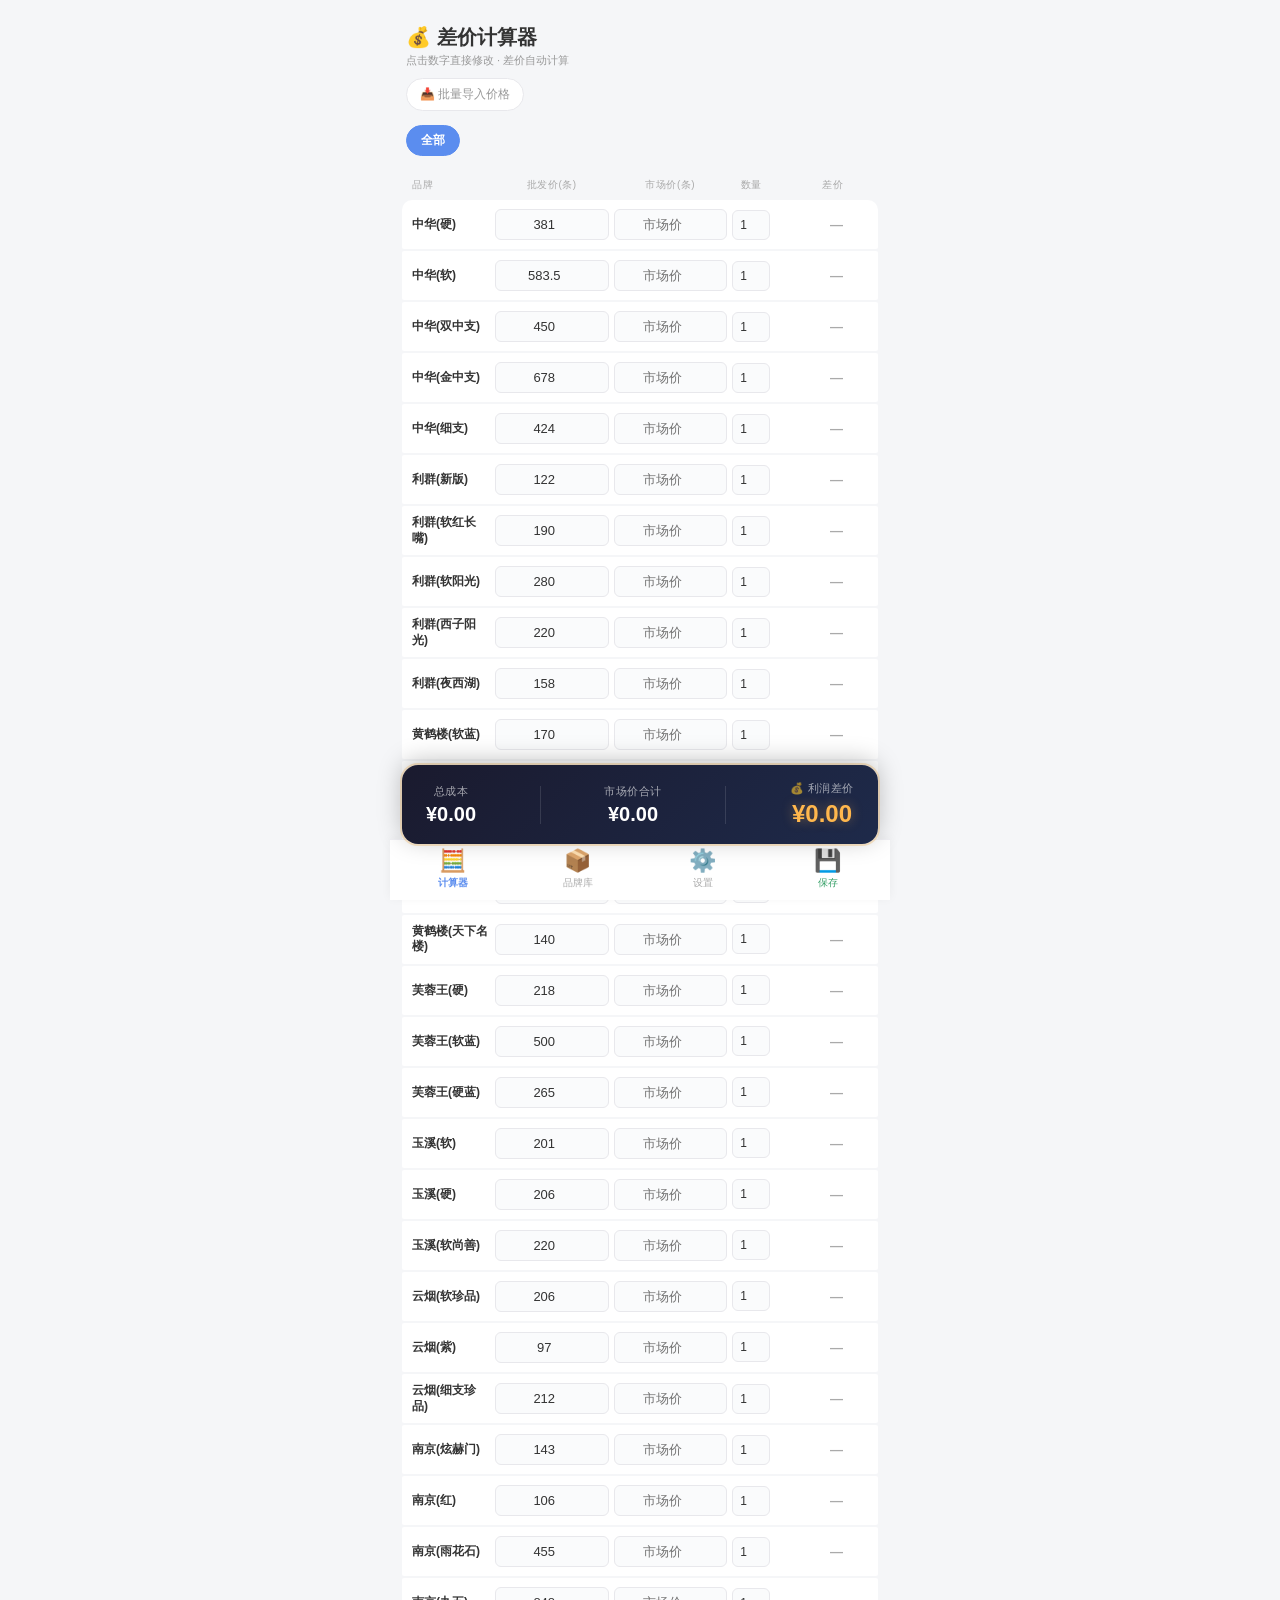
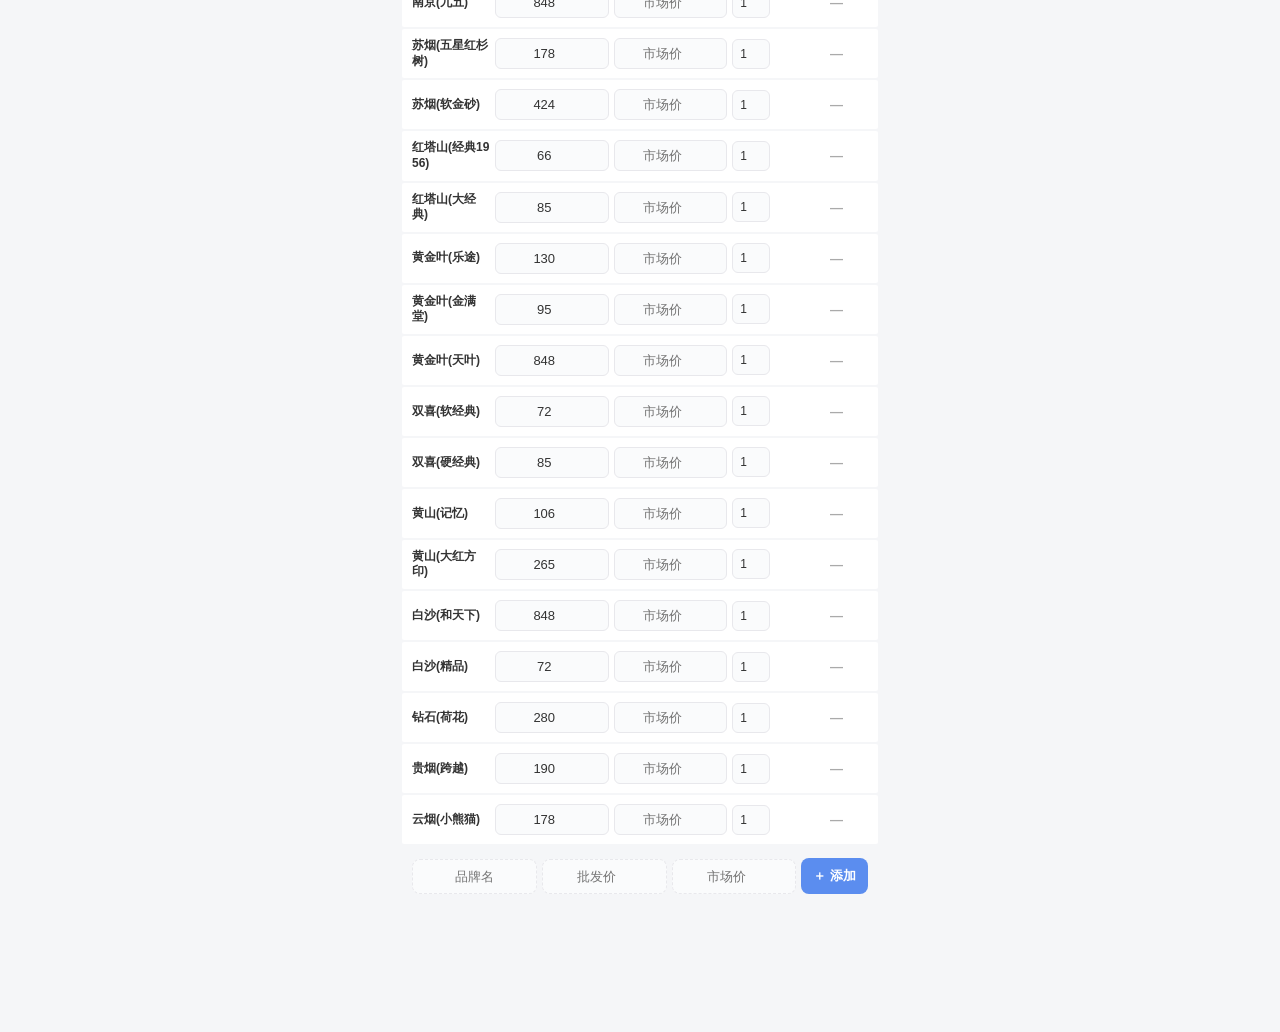
<file: index.html>
<!DOCTYPE html>
<html lang="zh-CN" data-theme="light">
<head>
<meta charset="UTF-8">
<meta name="viewport" content="width=device-width, initial-scale=1.0, user-scalable=no">
<meta name="description" content="商品差价计算器 - 快速计算批发价与市场价之间的利润差价">
<meta name="theme-color" content="#f5f6f8">
<meta name="apple-mobile-web-app-capable" content="yes">
<meta name="apple-mobile-web-app-status-bar-style" content="default">
<meta name="apple-mobile-web-app-title" content="差价计算器">
<link rel="manifest" href="manifest.json">
<link rel="icon" href="assets/favicon.ico" type="image/x-icon">
<title>差价计算器</title>
<link rel="stylesheet" href="css/style.css">
</head>
<body>

<div class="container">

    <!-- ====== 页面 1：计算器 ====== -->
    <div class="page active" id="page-calc">
        <div class="header">
            <div>
                <h1>💰 差价计算器</h1>
                <div class="tip">点击数字直接修改 · 差价自动计算</div>
            </div>
        </div>

        <div class="toolbar">
            <button class="tool-btn" id="importBtn">📥 批量导入价格</button>
            <button class="tool-btn restore" id="restoreBtn">🔄 恢复已删</button>
        </div>

        <div class="tag-filter" id="tagFilter"></div>

        <div class="list-header">
            <span class="h-name">品牌</span>
            <span class="h-flex">批发价(条)</span>
            <span class="h-flex">市场价(条)</span>
            <span class="h-qty">数量</span>
            <span class="h-diff">差价</span>
            <span class="h-del"></span>
        </div>

        <div id="brandList"></div>

        <div class="add-row" style="margin-top:6px;">
            <input type="text" id="newBrandName" placeholder="品牌名" maxlength="20">
            <input type="number" id="newWholesale" placeholder="批发价" step="0.1" min="0">
            <input type="number" id="newMarket" placeholder="市场价" step="0.1" min="0">
            <button class="add-btn" id="addCustomBtn">＋ 添加</button>
        </div>
    </div>

    <!-- ====== 页面 2：品牌库 ====== -->
    <div class="page" id="page-brands">
        <div class="header">
            <div>
                <h1>📦 品牌库</h1>
                <div class="tip">管理你的品牌列表和预设价格</div>
            </div>
        </div>

        <div class="brand-editor">
            <div class="be-hint">
                每行一个品牌：<code>品牌名 批发价 市场价</code><br>
                市场价可选，保存后自动填入计算器
            </div>
            <textarea id="brandEditorText" placeholder="品牌名 批发价 市场价
中华(硬) 381.0 450.0
利群(新版) 122.0 155.0"></textarea>
            <div class="be-actions">
                <button class="btn-reset" id="resetBrandsBtn">清空品牌库</button>
                <button class="btn-save" id="saveBrandsBtn">💾 保存</button>
            </div>
        </div>

        <div class="brand-editor tag-manager">
            <h3 class="tm-title">🏷️ 标签管理</h3>
            <div class="tm-hint">新建/删除标签，并把品牌分配到标签</div>
            <div class="tm-add">
                <input type="text" id="newTagName" placeholder="输入标签名，如：高价位卷烟" maxlength="12">
                <button class="btn-save" id="addTagBtn">＋ 新建</button>
            </div>
            <div class="tm-list" id="tagList"></div>
            <div class="tm-assign-title">🔗 把品牌分配到标签</div>
            <div class="tag-select" id="tagSelect"></div>
            <div class="tag-assign-list" id="tagAssignList"></div>
        </div>
    </div>

    <!-- ====== 页面 3：设置 ====== -->
    <div class="page" id="page-settings">
        <div class="header">
            <div>
                <h1>⚙️ 设置</h1>
                <div class="tip">主题切换</div>
            </div>
        </div>

        <div class="settings-section">
            <div class="setting-row">
                <div>
                    <div class="sr-label">深色模式</div>
                    <div class="sr-desc">切换深色/浅色主题</div>
                </div>
                <div class="toggle-switch" id="themeToggle"></div>
            </div>
        </div>

        <div class="settings-section">
            <h3>ℹ️ 关于</h3>
            <div class="setting-row">
                <div>
                    <div class="sr-label">版本</div>
                    <div class="sr-desc">v3.0.0 — 2026.06</div>
                </div>
            </div>
        </div>
    </div>

    <!-- ====== 汇总卡片（固定在计算器页底部） ====== -->
    <div class="summary-card" id="summaryCard">
        <div class="sum-inner">
            <div class="sum-block">
                <div class="s-label">总成本</div>
                <div class="s-value" id="sumCost">¥0.00</div>
            </div>
            <div class="sum-divider-v"></div>
            <div class="sum-block">
                <div class="s-label">市场价合计</div>
                <div class="s-value" id="sumMarket">¥0.00</div>
            </div>
            <div class="sum-divider-v"></div>
            <div class="sum-block">
                <div class="s-label">💰 利润差价</div>
                <div class="s-value big" id="sumProfit">¥0.00</div>
            </div>
        </div>
    </div>

</div>

<!-- ====== 底部导航 ====== -->
<nav class="tab-bar">
    <button class="tab-item active" data-page="calc">
        <span class="tab-icon">🧮</span>计算器
    </button>
    <button class="tab-item" data-page="brands">
        <span class="tab-icon">📦</span>品牌库
    </button>
    <button class="tab-item" data-page="settings">
        <span class="tab-icon">⚙️</span>设置
    </button>
    <button class="tab-item save-btn-nav" id="saveImageBtn">
        <span class="tab-icon">💾</span>保存
    </button>
</nav>

<!-- ====== 批量导入弹窗 ====== -->
<div class="overlay hidden" id="importOverlay">
    <div class="panel">
        <h3>📥 批量导入价格</h3>
        <div class="hint">
            从 Excel / 微信 / 网页复制价格表粘贴到下方<br>
            支持格式：<code>品牌名 价格</code> &nbsp; <code>品牌名 批发价 市场价</code><br>
            <span style="color:var(--text-secondary);">品牌名支持模糊匹配，括号全角半角、常见别称自动识别</span>
        </div>
        <textarea id="importText" placeholder="示例：
中华（硬） 381.0 400.0
利群(新版) 122.0 155.0
软中华 583.5 700.0"></textarea>
        <div class="panel-result" id="importResult"></div>
        <div class="panel-actions">
            <button class="btn-cancel" id="cancelImport">取消</button>
            <button class="btn-confirm" id="confirmImport">识别并导入</button>
        </div>
    </div>
</div>

<!-- ====== 保存选择弹窗 ====== -->
<div class="overlay hidden" id="saveOverlay">
    <div class="action-sheet">
        <h4>💾 导出 / 分享</h4>
        <button class="as-btn" id="saveAsImage">
            <span class="as-icon">📸</span>
            <div>
                <div class="as-label">保存为图片</div>
                <div class="as-desc">截取计算器页面，保存 PNG</div>
            </div>
        </button>
        <button class="as-btn" id="shareLink">
            <span class="as-icon">📤</span>
            <div>
                <div class="as-label">分享链接</div>
                <div class="as-desc">复制网页链接，发送给朋友</div>
            </div>
        </button>
        <button class="as-cancel" id="cancelSave">取消</button>
    </div>
</div>

<!-- ====== Toast ====== -->
<div class="toast" id="toast"></div>

<!-- ====== JS ====== -->
<script src="js/storage.js"></script>
<script src="js/brands.js"></script>
<script src="js/calculator.js"></script>
<script src="js/app.js"></script>

</body>
</html>
</file>
<file: css/style.css>
/* ============================================
   商品差价计算器 — 样式表
   ============================================ */

/* ---- CSS 变量（主题） ---- */
:root {
    --bg: #f5f6f8;
    --bg-card: #ffffff;
    --bg-input: #fafbfc;
    --bg-overlay: rgba(0,0,0,0.4);
    --text: #333333;
    --text-secondary: #999999;
    --text-muted: #aaaaaa;
    --border: #e8e8ec;
    --border-light: #f0f0f4;
    --accent: #5b8def;
    --accent-light: #eef4ff;
    --danger: #e8654a;
    --danger-bg: #fee;
    --positive: #38a169;
    --shadow: 0 1px 3px rgba(0,0,0,0.04);
    --card-radius: 16px;
    --input-radius: 6px;
    --font: -apple-system, BlinkMacSystemFont, 'PingFang SC', 'Microsoft YaHei', sans-serif;
}

[data-theme="dark"] {
    --bg: #1a1a2e;
    --bg-card: #252540;
    --bg-input: #1e1e36;
    --text: #e0e0e0;
    --text-secondary: #888;
    --text-muted: #666;
    --border: #333;
    --border-light: #2a2a44;
    --accent: #7baaff;
    --accent-light: rgba(123,170,255,0.1);
    --danger: #ff6b6b;
    --danger-bg: rgba(255,107,107,0.1);
    --positive: #5cdb8b;
    --shadow: 0 1px 3px rgba(0,0,0,0.2);
}

/* ---- 基础重置 ---- */
* { margin: 0; padding: 0; box-sizing: border-box; }

body {
    font-family: var(--font);
    background: var(--bg);
    min-height: 100vh;
    display: flex;
    justify-content: center;
    color: var(--text);
    -webkit-tap-highlight-color: transparent;
    transition: background 0.3s, color 0.3s;
}

.container {
    width: 100%;
    max-width: 500px;
    padding: 0 12px 80px;
}

/* ---- 顶部 ---- */
.header {
    padding: 24px 4px 6px;
    display: flex;
    justify-content: space-between;
    align-items: flex-end;
}
.header h1 { font-size: 20px; font-weight: 700; color: var(--text); }
.header .tip { font-size: 11px; color: var(--text-secondary); margin-top: 2px; }

/* ---- 工具栏 ---- */
.toolbar {
    display: flex; gap: 8px; padding: 4px 4px 10px; flex-wrap: wrap;
}
.tool-btn {
    padding: 7px 13px; border-radius: 18px; font-size: 12px; font-weight: 500;
    border: 1px solid var(--border); background: var(--bg-card); color: var(--text-secondary);
    cursor: pointer; font-family: var(--font); transition: all 0.15s;
    display: flex; align-items: center; gap: 4px;
}
.tool-btn:active { background: var(--bg-input); }
.tool-btn.restore { display: none; }
.tool-btn.restore.show { display: flex; }

/* ---- 品牌行 ---- */
.brand-row {
    display: flex; align-items: center; gap: 5px;
    background: var(--bg-card); padding: 9px 10px; margin-bottom: 2px; border-radius: 2px;
    transition: all 0.3s;
    animation: fadeInRow 0.3s ease;
}
@keyframes fadeInRow { from { opacity: 0; transform: translateY(-8px); } to { opacity: 1; transform: translateY(0); } }
.brand-row:first-of-type { border-radius: 10px 10px 2px 2px; }

.brand-name {
    width: 78px; min-width: 78px; font-size: 12px; font-weight: 600;
    color: var(--text); line-height: 1.3; word-break: break-all;
}

.brand-row input {
    width: 0; flex: 1; min-width: 44px; padding: 7px 4px;
    border: 1px solid var(--border); border-radius: var(--input-radius); font-size: 13px;
    text-align: center; color: var(--text); background: var(--bg-input); outline: none;
    font-family: var(--font); transition: border-color 0.15s, background 0.3s, color 0.3s;
}
.brand-row input:focus { border-color: var(--accent); background: var(--bg-card); z-index: 1; }
.brand-row input.qty {
    max-width: 38px; min-width: 32px; flex: 0 0 38px; padding: 7px 2px; font-size: 12px;
}

.diff-display {
    width: 68px; min-width: 68px; text-align: right;
    font-size: 13px; font-weight: 700; white-space: nowrap;
}
.diff-display.positive { color: var(--danger); }
.diff-display.negative { color: var(--positive); }
.diff-display.zero { color: var(--text-muted); }

.brand-row .del-btn {
    width: 20px; height: 20px; border: none; background: none;
    color: var(--text-muted); font-size: 12px; cursor: pointer; border-radius: 50%;
    display: flex; align-items: center; justify-content: center; flex-shrink: 0;
    opacity: 0; transition: opacity 0.15s;
}
.brand-row:hover .del-btn,
.brand-row:active .del-btn { opacity: 1; }
.brand-row .del-btn:active { color: #e55; background: var(--danger-bg); }

/* ---- 表头 ---- */
.list-header {
    display: flex; align-items: center; gap: 5px; padding: 8px 10px;
    font-size: 10px; color: var(--text-muted); letter-spacing: 0.5px; margin-top: 4px;
    position: sticky; top: 0; background: var(--bg); z-index: 2;
}
.list-header .h-name { width: 78px; min-width: 78px; }
.list-header .h-flex { flex: 1; min-width: 44px; text-align: center; }
.list-header .h-qty { width: 38px; min-width: 32px; flex: 0 0 38px; text-align: center; }
.list-header .h-diff { width: 68px; min-width: 68px; text-align: right; }
.list-header .h-del { width: 20px; }

/* ---- 标签筛选栏（计算器页顶部） ---- */
.tag-filter {
    display: flex; gap: 8px; padding: 4px 4px 10px; overflow-x: auto;
    flex-wrap: nowrap; -webkit-overflow-scrolling: touch;
}
.tag-filter::-webkit-scrollbar { display: none; }
.tag-chip {
    flex-shrink: 0; padding: 6px 14px; border-radius: 16px;
    font-size: 12px; font-weight: 500; cursor: pointer;
    border: 1px solid var(--border); background: var(--bg-card);
    color: var(--text-secondary); font-family: var(--font);
    transition: all 0.15s; white-space: nowrap;
}
.tag-chip.active {
    background: var(--accent); color: #fff; border-color: var(--accent);
    font-weight: 600;
}

/* ---- 标签管理（品牌库页） ---- */
.tag-manager .tm-title { font-size: 15px; font-weight: 600; margin-bottom: 4px; }
.tag-manager .tm-hint { font-size: 11px; color: var(--text-secondary); margin-bottom: 12px; }
.tm-add { display: flex; gap: 8px; margin-bottom: 12px; }
.tm-add input {
    flex: 1; padding: 9px 12px; border: 1px solid var(--border);
    border-radius: 10px; font-size: 13px; outline: none;
    background: var(--bg-input); color: var(--text); font-family: var(--font);
}
.tm-add input:focus { border-color: var(--accent); }
.tm-add .btn-save {
    padding: 9px 16px; border: none; border-radius: 10px;
    background: var(--accent); color: #fff; font-size: 13px;
    font-weight: 600; cursor: pointer; white-space: nowrap; font-family: var(--font);
}
.tm-list { display: flex; flex-direction: column; gap: 8px; }
.tm-item {
    display: flex; align-items: center; justify-content: space-between;
    padding: 10px 12px; background: var(--bg-input); border-radius: 10px;
}
.tm-name { font-size: 14px; color: var(--text); font-weight: 500; }
.tm-count { font-size: 11px; color: var(--text-secondary); flex: 1; margin-left: 10px; }
.tm-del {
    border: none; background: var(--danger-bg); color: var(--danger);
    padding: 5px 12px; border-radius: 8px; font-size: 12px;
    cursor: pointer; font-family: var(--font);
}
.tm-del:active { opacity: 0.8; }

/* ---- 标签分配（品牌库·标签管理内） ---- */
.tm-assign-title {
    font-size: 13px; font-weight: 600; color: var(--text);
    margin: 16px 0 10px; padding-top: 14px; border-top: 1px solid var(--border-light);
}
.tag-select {
    display: flex; gap: 8px; flex-wrap: wrap; margin-bottom: 12px;
}
.tag-assign-list {
    display: flex; flex-direction: column; gap: 6px;
    max-height: 40vh; overflow-y: auto;
}
.tag-assign-item {
    display: flex; align-items: center; gap: 10px;
    padding: 10px 12px; border: 1px solid var(--border); border-radius: 10px;
    background: var(--bg-input); cursor: pointer; font-family: var(--font);
    text-align: left; transition: background 0.15s; width: 100%;
}
.tag-assign-item:active { background: var(--border); }
.tag-assign-item.checked { border-color: var(--accent); background: var(--accent-light); }
.tag-assign-item .ta-check { font-size: 16px; color: var(--text-muted); flex-shrink: 0; }
.tag-assign-item.checked .ta-check { color: var(--accent); }
.tag-assign-item .ta-name { font-size: 13px; color: var(--text); }

/* ---- 自定义添加行 ---- */
.add-row { display: flex; gap: 5px; padding: 8px 10px; align-items: center; }
.add-row input {
    flex: 1; min-width: 52px; padding: 9px 5px; border: 1px dashed var(--border);
    border-radius: 8px; font-size: 13px; text-align: center; background: var(--bg-input);
    outline: none; font-family: var(--font); transition: border-color 0.15s; color: var(--text);
}
.add-row input:focus { border-color: var(--accent); border-style: solid; }
.add-row .add-btn {
    padding: 9px 12px; background: var(--accent); color: #fff; border: none;
    border-radius: 8px; font-size: 13px; font-weight: 600; cursor: pointer;
    white-space: nowrap; font-family: var(--font);
}
.add-row .add-btn:active { opacity: 0.85; }
.brand-row.custom .brand-name { color: var(--accent); }

/* ---- 汇总卡片 ---- */
.summary-card {
    position: fixed; bottom: 56px; left: 50%; transform: translateX(-50%);
    width: calc(100% - 24px); max-width: 476px; background: linear-gradient(135deg, #1a1a2e 0%, #1e2a4a 100%);
    padding: 16px 24px; color: #fff; border-radius: 16px;
    box-shadow: 0 -4px 24px rgba(0,0,0,0.25), 0 0 0 2px rgba(255,183,77,0.3);
    z-index: 25;
}
.summary-card .sum-inner { display: flex; align-items: center; justify-content: space-between; }
.summary-card .sum-block { text-align: center; }
.summary-card .s-label { font-size: 11px; opacity: 0.6; letter-spacing: 0.5px; font-weight: 500; }
.summary-card .s-value { font-size: 20px; font-weight: 700; margin-top: 4px; }
.summary-card .s-value.big { font-size: 24px; color: #ffb74d; text-shadow: 0 0 12px rgba(255,183,77,0.4); }
.summary-card .sum-divider-v { width: 1px; height: 38px; background: rgba(255,255,255,0.12); }

/* ---- 底部导航 ---- */
.tab-bar {
    position: fixed; bottom: 0; left: 50%; transform: translateX(-50%);
    width: 100%; max-width: 500px;
    display: flex; background: var(--bg-card);
    border-top: 1px solid var(--border-light);
    z-index: 20;
    box-shadow: 0 -2px 10px rgba(0,0,0,0.05);
}
.tab-item {
    flex: 1; text-align: center; padding: 8px 4px 10px;
    cursor: pointer; transition: all 0.2s; color: var(--text-muted);
    font-size: 10px; font-family: var(--font);
    border: none; background: none; outline: none;
    -webkit-tap-highlight-color: transparent;
}
.tab-item .tab-icon { font-size: 22px; display: block; margin-bottom: 2px; }
.tab-item.active { color: var(--accent); font-weight: 600; }

/* ---- 页面板块 ---- */
.page { display: none; }
.page.active { display: block; }

/* ---- 品牌库管理页 ---- */
.brand-editor {
    background: var(--bg-card); border-radius: var(--card-radius);
    padding: 16px; margin-bottom: 12px; box-shadow: var(--shadow);
}
.brand-editor .be-hint {
    font-size: 11px; color: var(--text-secondary); margin-bottom: 10px; line-height: 1.6;
}
.brand-editor textarea {
    width: 100%; height: 200px; border: 1.5px solid var(--border); border-radius: 12px;
    padding: 12px; font-size: 13px; font-family: 'SF Mono','Menlo','Consolas',monospace;
    resize: vertical; outline: none; line-height: 1.8; color: var(--text);
    background: var(--bg-input);
}
.brand-editor textarea:focus { border-color: var(--accent); }
.brand-editor .be-actions { display: flex; gap: 10px; margin-top: 12px; }
.brand-editor .be-actions button {
    flex: 1; padding: 10px; border-radius: 10px; font-size: 14px;
    font-weight: 600; cursor: pointer; font-family: var(--font); border: none;
}
.btn-save { background: var(--accent); color: #fff; }
.btn-save:active { opacity: 0.85; }
.btn-reset { background: var(--danger-bg); color: var(--danger); }
.btn-reset:active { opacity: 0.85; }

/* ---- 设置页 ---- */
.settings-section {
    background: var(--bg-card); border-radius: var(--card-radius);
    padding: 16px; margin-bottom: 12px; box-shadow: var(--shadow);
}
.settings-section h3 {
    font-size: 14px; font-weight: 600; color: var(--text); margin-bottom: 12px;
}
.setting-row {
    display: flex; justify-content: space-between; align-items: center;
    padding: 12px 0; border-bottom: 1px solid var(--border-light);
}
.setting-row:last-child { border-bottom: none; }
.setting-row .sr-label { font-size: 14px; color: var(--text); }
.setting-row .sr-desc { font-size: 11px; color: var(--text-secondary); margin-top: 2px; }

/* 开关 */
.toggle-switch {
    width: 50px; height: 28px; background: #ddd; border-radius: 14px;
    cursor: pointer; position: relative; transition: background 0.3s;
    flex-shrink: 0;
}
.toggle-switch.on { background: var(--accent); }
.toggle-switch::after {
    content: ''; position: absolute; width: 24px; height: 24px;
    background: #fff; border-radius: 50%; top: 2px; left: 2px;
    transition: left 0.3s;
}
.toggle-switch.on::after { left: 24px; }

/* ---- 弹窗 ---- */
.overlay {
    position: fixed; inset: 0; background: var(--bg-overlay); z-index: 100;
    display: flex; align-items: flex-end; justify-content: center;
    animation: fadeIn 0.2s;
}
@keyframes fadeIn { from { opacity: 0; } to { opacity: 1; } }
.overlay.hidden { display: none; }

.panel {
    width: 100%; max-width: 500px; background: var(--bg-card);
    border-radius: 20px 20px 0 0; padding: 20px 16px 28px;
    animation: slideUp 0.25s; max-height: 90vh; overflow-y: auto;
}
@keyframes slideUp { from { transform: translateY(100%); } to { transform: translateY(0); } }
.panel h3 { font-size: 17px; margin-bottom: 4px; color: var(--text); }
.panel .hint {
    font-size: 11px; color: var(--text-secondary); margin-bottom: 12px; line-height: 1.6;
}
.panel .hint code {
    background: var(--bg-input); padding: 1px 5px; border-radius: 3px; font-size: 10px;
}
.panel textarea {
    width: 100%; height: 180px; border: 1.5px solid var(--border); border-radius: 12px;
    padding: 12px; font-size: 13px; font-family: 'SF Mono','Menlo','Consolas',monospace;
    resize: vertical; outline: none; line-height: 1.8; color: var(--text);
    background: var(--bg-input);
}
.panel textarea:focus { border-color: var(--accent); }
.panel-actions { display: flex; gap: 10px; margin-top: 14px; }

/* ---- Action Sheet（底部弹出菜单） ---- */
.action-sheet {
    width: 100%; max-width: 500px; background: var(--bg-card);
    border-radius: 20px 20px 0 0; padding: 20px 16px 28px;
    animation: slideUp 0.25s; max-height: 90vh; overflow-y: auto;
    align-self: flex-end;
}
.action-sheet h4 {
    font-size: 15px; color: var(--text); margin-bottom: 16px; text-align: center;
}
.as-btn {
    display: flex; align-items: center; gap: 14px;
    width: 100%; padding: 14px 16px; border: none; background: var(--bg-input);
    border-radius: 14px; margin-bottom: 10px; cursor: pointer;
    font-family: var(--font); text-align: left; transition: background 0.15s;
}
.as-btn:active { background: var(--border); }
.as-btn .as-icon { font-size: 28px; flex-shrink: 0; }
.as-btn .as-label { font-size: 15px; font-weight: 600; color: var(--text); }
.as-btn .as-desc { font-size: 11px; color: var(--text-secondary); margin-top: 2px; }
.as-cancel {
    width: 100%; padding: 14px; border: none; background: var(--bg-input);
    border-radius: 14px; font-size: 15px; font-weight: 600;
    color: var(--text-secondary); cursor: pointer; font-family: var(--font);
    margin-top: 4px;
}
.as-cancel:active { background: var(--border); }

.panel textarea:focus { border-color: var(--accent); }
.panel-actions button {
    flex: 1; padding: 11px; border-radius: 10px; font-size: 15px;
    font-weight: 600; cursor: pointer; font-family: var(--font); border: none;
}
.btn-cancel { background: var(--bg-input); color: var(--text-secondary); }
.btn-cancel:active { background: var(--border); }
.btn-confirm { background: var(--accent); color: #fff; }
.btn-confirm:active { opacity: 0.85; }
.btn-warn { background: var(--danger-bg); color: var(--danger); }
.btn-warn:active { opacity: 0.85; }

/* ---- 容器底部间距（给汇总卡片+导航栏留空间） ---- */
.container { padding-bottom: 130px; }

.panel-result {
    margin-top: 10px; font-size: 12px; padding: 10px 14px;
    border-radius: 8px; display: none; line-height: 1.7; max-height: 160px; overflow-y: auto;
}
.panel-result.show { display: block; }
.panel-result.success { background: #f0faf4; color: #2d8a4e; }
.panel-result.partial { background: #fff8ed; color: #b87a14; }
.panel-result .ir-ok { color: #2d8a4e; }
.panel-result .ir-fail { color: #c0392b; }

/* ---- 二维码 ---- */
.qr-wrapper {
    display: flex; flex-direction: column; align-items: center;
    padding: 8px 0 4px;
}
.qr-img-container {
    width: 180px; height: 180px; background: #fff;
    border-radius: 12px; display: flex; align-items: center;
    justify-content: center; overflow: hidden;
    box-shadow: 0 2px 8px rgba(0,0,0,0.08);
    cursor: pointer; transition: transform 0.2s;
}
.qr-img-container:active { transform: scale(0.96); }
.qr-img-container img { width: 160px; height: 160px; }
.qr-placeholder {
    font-size: 12px; color: #aaa;
}
.qr-hint {
    font-size: 11px; color: var(--text-secondary); margin-top: 10px; text-align: center;
}
.qr-url {
    font-size: 10px; color: var(--text-muted); margin-top: 4px;
    word-break: break-all; text-align: center; max-width: 220px;
}

/* ---- 二维码放大弹窗 ---- */
.qr-overlay {
    position: fixed; inset: 0; background: rgba(0,0,0,0.7); z-index: 300;
    display: flex; align-items: center; justify-content: center;
    animation: fadeIn 0.2s;
}
.qr-overlay.hidden { display: none; }
.qr-overlay img {
    width: 280px; height: 280px; background: #fff;
    padding: 16px; border-radius: 16px;
}

/* ---- 保存按钮（导航栏内） ---- */
.save-btn-nav {
    color: var(--positive) !important;
}
.save-btn-nav:active { opacity: 0.7; }

/* ---- 弹窗/toast ---- */
.toast {
    position: fixed; bottom: 100px; left: 50%; transform: translateX(-50%);
    background: #1a1a2e; color: #fff; padding: 10px 24px;
    border-radius: 20px; font-size: 13px; z-index: 200; opacity: 0;
    transition: opacity 0.3s; pointer-events: none; white-space: nowrap;
}
.toast.show { opacity: 1; }

/* ---- 响应式 ---- */
@media (max-width: 380px) {
    .brand-name { width: 64px; min-width: 64px; font-size: 11px; }
    .brand-row input { font-size: 12px; padding: 6px 2px; }
    .diff-display { width: 54px; min-width: 54px; font-size: 12px; }
    .list-header .h-name { width: 64px; min-width: 64px; }
    .list-header .h-diff { width: 54px; min-width: 54px; }
}

/* ---- 骨架屏 ---- */
.skeleton {
    background: var(--bg-card); border-radius: 2px; padding: 10px; margin-bottom: 2px;
    height: 46px; animation: pulse 1.5s ease-in-out infinite;
}
@keyframes pulse { 0%,100% { opacity: 1; } 50% { opacity: 0.5; } }
</file>
